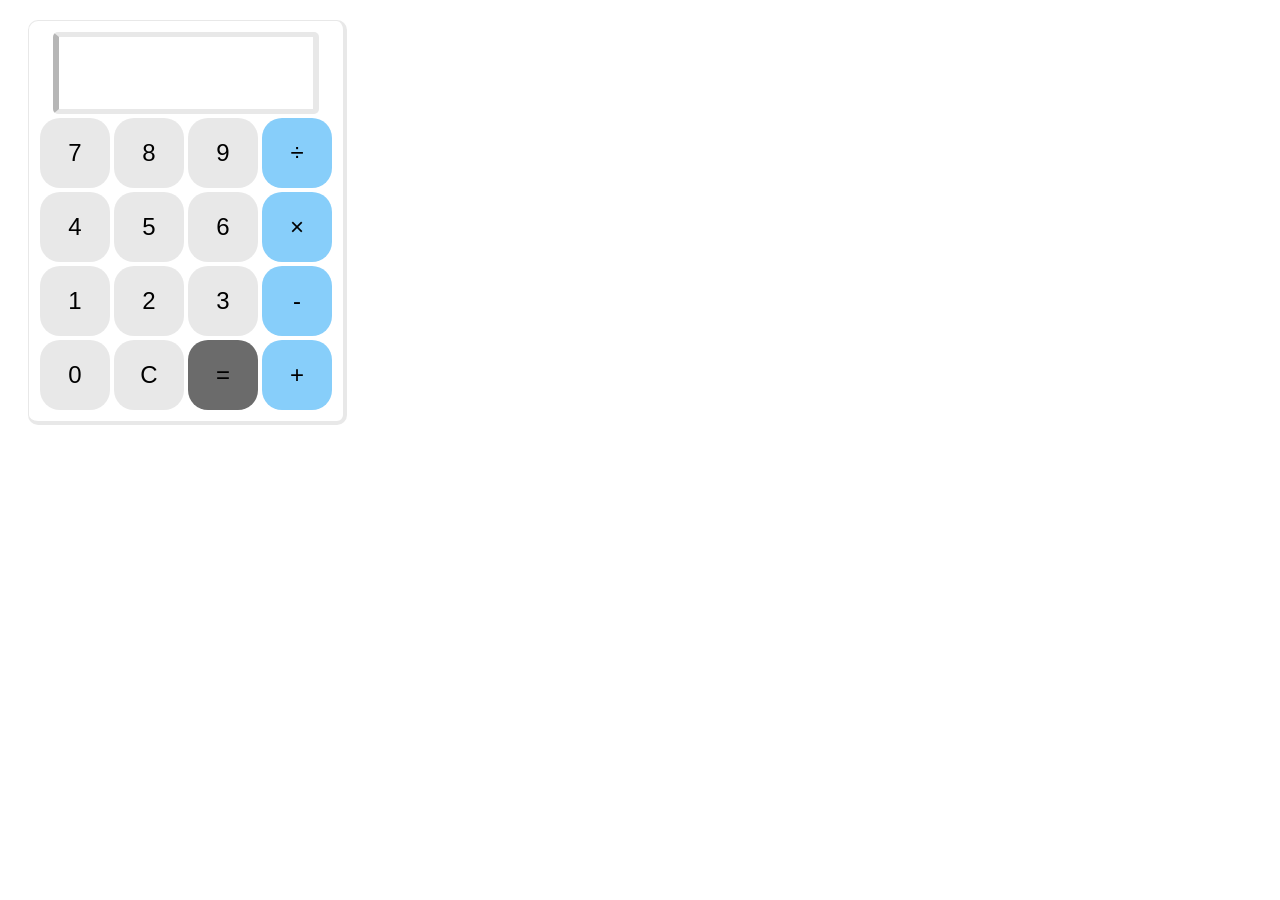
<file: index.html>
<!DOCTYPE html>
<html lang="ja">
<head>
    <meta charset="UTF-8">
    <meta name="viewport" content="width=device-width, initial-scale=1.0">
    <link rel="stylesheet" href="css/style.css">
    <title>dentakuisCALCULATOR</title>
</head>
<body>
    <form name="calculator">
        <table>
            <tr>
                <td colspan="4">
                    <input type="text" class="display" name="display" value="" disabled>
                </td>
            </tr>

            <tr>
                <td><input type="button" value="7" onclick="get_calc(this)"></td>
                <td><input type="button" value="8" onclick="get_calc(this)"></td>
                <td><input type="button" value="9" onclick="get_calc(this)"></td>
                <td><input type="button" value="÷" class="operator" name="div_btn" onclick="get_calc(this)"></td>
            </tr>

            <tr>
                <td><input type="button" value="4" onclick="get_calc(this)"></td>
                <td><input type="button" value="5" onclick="get_calc(this)"></td>
                <td><input type="button" value="6" onclick="get_calc(this)"></td>
                <td><input type="button" value="×" class="operator" name="multi_btn" onclick="get_calc(this)"></td>
            </tr>

            <tr>
                <td><input type="button" value="1" onclick="get_calc(this)"></td>
                <td><input type="button" value="2" onclick="get_calc(this)"></td>
                <td><input type="button" value="3" onclick="get_calc(this)"></td>
                <td><input type="button" value="-" class="operator" onclick="get_calc(this)"></td>
            </tr>

            <tr>
                <td><input type="button" value="0" onclick="get_calc(this)"></td>
                <td><input type="button" value="C" onclick="get_calc(this)"></td>
                <td><input type="button" value="=" class="equal" onclick="get_calc(this)"></td>
                <td><input type="button" value="+" class="operator" onclick="get_calc(this)"></td>
            </tr>
        </table>
    </form>
    <script src="js/script.js"></script><!--コメント-->
</body>
</html>
</file>
<file: css/style.css>
table{
    width: 300px;
    height: 400px;
    border: solid 1px #dcdcdca4;
    border-right: solid 4px #dcdcdca4;
    border-bottom: solid 4px #dcdcdca4;
    border-radius: 10px;
    text-align: center;
    padding: 8px;
    margin: 20px;
}

input{
    width: 70px;
    height: 70px;
    font-size: x-large;
    background-color: #dcdcdca4;
    border: none;
    border-radius: 20px;
    outline: none;
}

.display{
    width: 250px;
    text-align: right;
    background: #ffffff;
    border-top: solid #dcdcdca4 5px;
    border-bottom: solid #dcdcdca4 5px;
    border-right: solid #dcdcdca4 6px;
    border-left: solid #b6b6b6 6px;
    border-radius: 5px;
}

.operator{
    background-color: #87cefa;
}

.equal{
    background-color: #6b6b6b;
}

input:hover{
    background: #ffffff;
}

.display:hover{
    background: #ffffff;
}

.operator:hover{
    background: #339cdd;
}

input:active{
    background: #5a5a5a;
}

.operator:active{
    background: #2c80b4;
}
</file>
